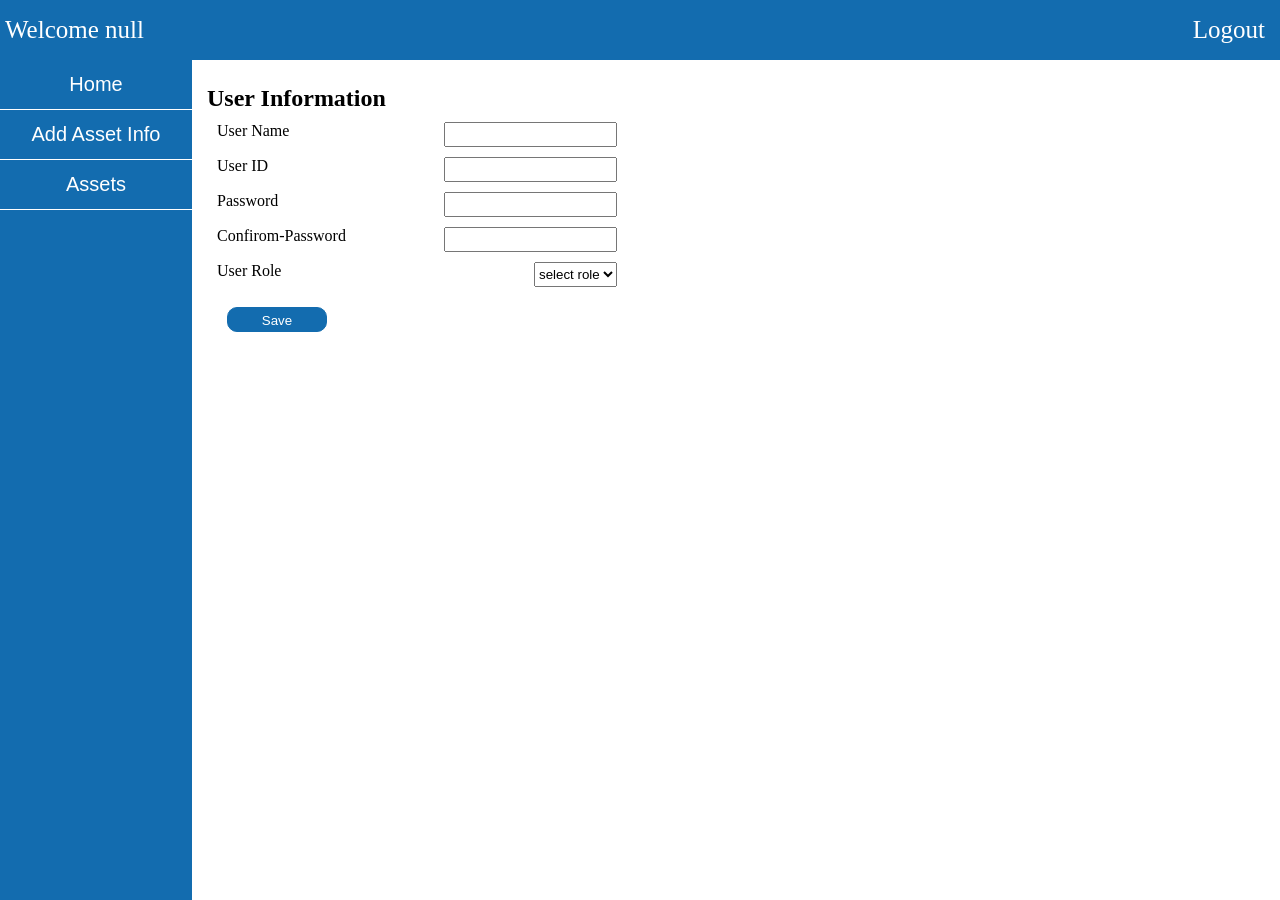
<file: src/main/resources/static/Views/adduser.html>
<!DOCTYPE html>
<html>
    <head>
        <title>Welcome</title>
        <link rel="stylesheet" href="adduser.css"/>
    </head>
    <body>
        <div class = "userinfo" id = "userinfo">
            <span id = "userdata">Welcome user</span>
            <a href = "../index.html" class="logout">Logout</a>
        </div>
        <div class = "menu" id = "menu">
            <button id = "home" onclick="window.location.href='homepage.html'">Home</button>
            <button id = "addasset" onclick="menuitemview(event)">Add Asset Info</button>
            <button id = "viewasset" onclick="assetsmenu(event)">Assets</button>
        </div>
        <div class = "menuitem" id = "menuitem">
            <button id ="uploadmultiple">Upload File</button>
            <button id = "singleentry">Add Assets</button>
        </div>
        <div class = "assetmenuitem" id = "assetmenuitem">
            <button id = "updateasset" onclick="window.location.href='manageassets.html'">View/Edit Assets</button>
        </div>
        <div class = "userinformation" id="userinformation">
            <h2>User Information</h2>
            <div class="userdata">
            <label>User Name</label>
            <input type="text" id="username">
            </div>
            <div class="userdata">
            <label>User ID</label>
            <input type="text" id="userid">
            </div>
            <div class="userdata">
                <label>Password</label>
                <input type="password">
            </div>
            <div class="userdata">
                <label>Confirom-Password</label>
                <input type="password">
            </div>
            <div class="userdata">
            <label>User Role</label>
            <select id="userrole">
                <option value="" disabled selected hidden>select role</option>
                <option value="admin">admin</option>
                <option value="user">user</option>
            </select>
            </div>
            <div class="userdata">
            <button id="saveuser" onclick="saveuser()">Save</button>
            </div>
        </div>

        <script src = "adduser.js"></script>
    </body>
</html>
</file>
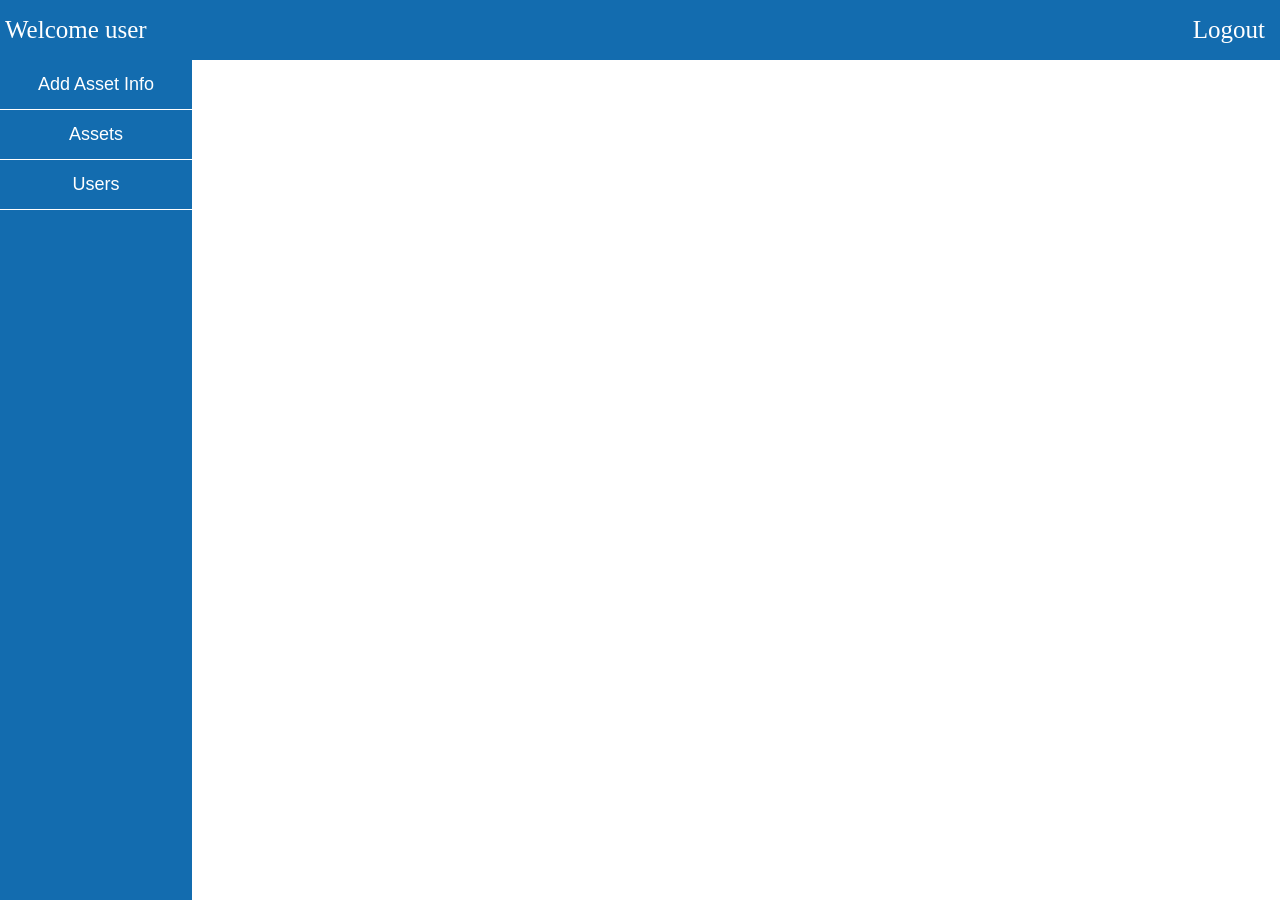
<file: src/main/resources/static/Views/homepage.html>
<!DOCTYPE html>
<html>
    <head>
        <title>Welcome</title>
        <link rel="stylesheet" href="styles.css"/>
    </head>
    <body>
        <div class = "userinfo" id = "userinfo">
            <span id = "userdata">Welcome user</span>
            <a href = "../index.html" class="logout">Logout</a>
        </div>
        <div class = "menu" id = "menu">
            <button id = "addasset" onclick="menuitemview(event)">Add Asset Info</button>
            <button id = "viewasset" onclick="assetsmenu(event)">Assets</button>
            <button id = "Users" onclick="window.location.href='users.html'">Users</button>

        </div>
        <div class = "menuitem" id = "menuitem">
            <button id ="uploadmultiple">Upload File</button>
            <button id = "singleentry">Add Assets</button>
            
        </div>
        <div class = "assetmenuitem" id = "assetmenuitem">
            <button id = "updateasset" onclick="window.location.href='manageassets.html'">View/Edit Assets</button>
        </div>
        <script src = "homepage.js"></script>
    </body>
</html>
</file>
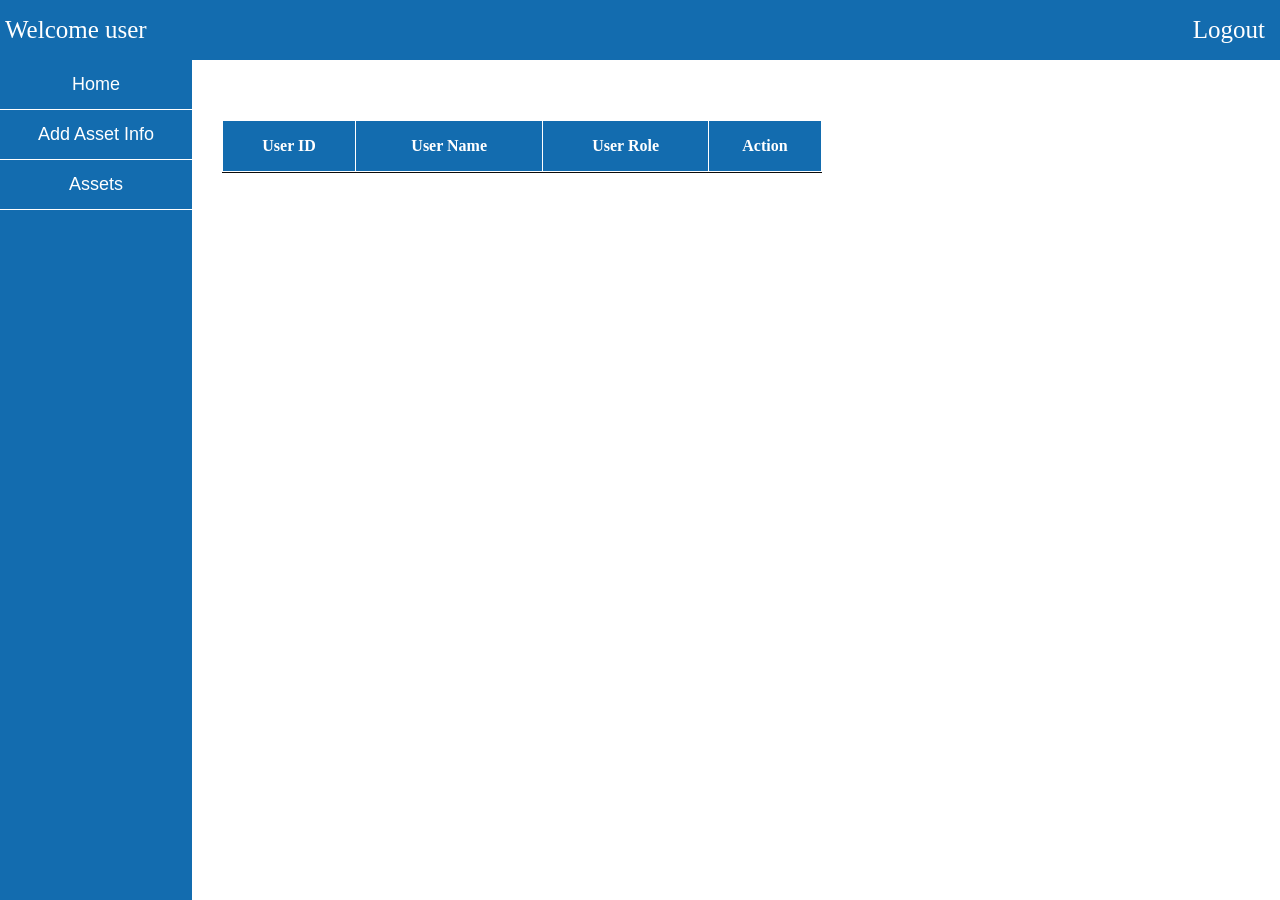
<file: src/main/resources/static/Views/users.html>
<!DOCTYPE html>
<html>
    <head>
        <title>Welcome</title>
        <link rel="stylesheet" href="styles.css"/>
        <link rel="stylesheet" href="users.css"/>
    </head>
    <body>
        <div class = "userinfo" id = "userinfo">
            <span id = "userdata">Welcome user</span>
            <a href = "../index.html" class="logout">Logout</a>
        </div>
        <div class = "menu" id = "menu">
            <button id = "home" onclick="window.location.href='homepage.html'">Home</button>
            <button id = "addasset" onclick="menuitemview(event)">Add Asset Info</button>
            <button id = "viewasset" onclick="assetsmenu(event)">Assets</button>
           

        </div>
        <div class = "menuitem" id = "menuitem">
            <button id ="uploadmultiple">Upload File</button>
            <button id = "singleentry">Add Assets</button>
            
        </div>
        <div class = "assetmenuitem" id = "assetmenuitem">
            <button id = "updateasset" onclick="window.location.href='manageassets.html'">View/Edit Assets</button>
        </div>
        <div class = "userslist" id="userlist">
            <table class="usertable" id="usertable">
                <thead>
                    <tr>
                        <th>User ID</th>
                        <th>User Name</th>
                        <th>User Role</th>
                        <th>Action</th>
                    </tr>
                </thead>
                <tbody id = "tbody"></tbody>
            </table>
        </div>
        <script src="homepage.js"></script>
        <script src = "users.js"></script>
    </body>
</html>
</file>
<file: src/main/resources/static/Views/adduser.css>
*{
    margin : 0 ;
    padding: 0 ;
}
html, body{
    margin : 0 ;
    padding: 0 ;
    height: 100%;
    min-height: 100vh;
    width: 100%;
}
a{
    text-decoration: none;
    color : white;
    border: none;
    cursor: pointer;
    padding: 20px;
}
.userinfo{
    width: 100%;
    height : 50px;
    padding : 5px;
    position : fixed;
    display: flex;
    justify-content: space-between;
    align-items: center;
    font-size: 25px;
    background-color: rgb(19, 108, 175);
    color :white;
}
.menu{
    position: fixed;
    top : 60px ;
    left : 0;
    display: flex;
    flex-direction: column;
    font-size: 25px;
    width: 15%;
    height: 100%;
    background-color: rgb(19, 108, 175);
}
button{
    color:white;
    background: none;
    border: none;
    padding: 5px;
    cursor: pointer;
   
}
.menu button{
    height: 50px;
    border-bottom: 1px solid white;
    font-size: 20px;
}
.menu button:hover{
    background-color: rgb(37, 84, 120);
}
.menuitem,.assetmenuitem{
    position: relative;
    z-index: 10 ;
    top : 60px;
    left: 15%;
    margin: 0;
    padding: 10px;
    background:  rgb(19, 108, 175);
    width: 15%;
    height: auto;
    display: none;
    flex-direction: column;
}
.userinformation{
    position: fixed;
    top: 70px;
    left: 15%;
    margin: 15px;
}
.userdata{
    display: flex;
    width: 400px;
    height: 25px;
    justify-content: space-between;
    margin: 10px;
}
.userinformation button{
    width: 100px;
    height: 25px;
    margin: 10px;
    background-color: rgb(19, 108, 175);
    border: 1px solid rgb(19, 108, 175);
    color: white;
    border-radius: 10px;
}
.userinformation button:hover{
    background-color: white;
    color: rgb(19, 108, 175);
}
</file>
<file: src/main/resources/static/Views/styles.css>
*{
    margin : 0 ;
    padding: 0 ;
}
html, body{
    margin : 0 ;
    padding: 0 ;
    height: 100%;
    min-height: 100vh;
    width: 100%;
}
a{
    text-decoration: none;
    color : white;
    border: none;
    cursor: pointer;
    padding: 20px;
}
.userinfo{
    width: 100%;
    height : 50px;
    padding : 5px;
    position : fixed;
    display: flex;
    justify-content: space-between;
    align-items: center;
    font-size: 25px;
    background-color: rgb(19, 108, 175);
    color :white;
}
.menu{
    position: fixed;
    top : 60px ;
    left : 0;
    display: flex;
    flex-direction: column;
    font-size: 18px;
    width: 15%;
    height: 100%;
    background-color: rgb(19, 108, 175);
}
button{
    color: white;
    background: none;
    border: none;
    padding: 5px;
    cursor: pointer;
}
.menu button{
    height: 50px;
    border-bottom: 1px solid white;
    font-size: 18px;
    
}
button:hover{
    background-color: rgb(37, 84, 120);
}
.menuitem,.assetmenuitem{
    position: relative;
    z-index: 10 ;
    top : 60px;
    left: 15%;
    margin: 0;
    background:  rgb(19, 108, 175);
    width: 15%;
    height: auto;
    display: none;
    flex-direction: column;
}
#uploadfile{
    position: fixed ;
    top: 60px;
    left: 16%;
    width: 83%;
    height: 100vh;
    border: none;
}
#uploadbutton{
    background-color: rgb(19, 108, 175);
    color: white ;
    width: 125px;
    margin: 20px;
    border: 1px solid  rgb(19, 108, 175);
    border-radius: 10px;
}
#uploadbutton:hover{
    background-color: white ;
    border: 1px solid  rgb(19, 108, 175);
    color:  rgb(19, 108, 175);
}

.result{
    font-size: 18px;
}
</file>
<file: src/main/resources/static/Views/users.css>
.userslist{
     position: fixed;
    left : 15%;
    top : 100px;
    margin: 20px 30px;
    width: 600px;
    overflow-x: auto;
    height: auto;
    border-bottom: 1px solid rgb(12, 12, 12);
}
.usertable{
    width: 600px;
    border-collapse: collapse;
    
}
th{
    background-color:   rgb(19, 108, 175);
    color: white;
    height: 50px;
    border: 1px solid  white;
}
tr{
    text-align: center;
    height: 50px;
    border-bottom: 1px solid  rgb(19, 108, 175);
}
tr:hover{
    background-color: rgb(116, 113, 113);
}
#edit{
    background-color: rgb(119, 210, 119);
    height: 30px;
    width: 80px;
    color: white;
    border: 1px solid rgb(119, 210, 119);
    border-radius: 10px;
}
#edit:hover{
    background-color: white;
    color: rgb(7, 210, 7);
}
#newuser{
    position: fixed;
    top : 80px;
    left : 18%;
    background-color: rgb(19, 108, 175);
    color: white;
    border: 1px solid rgb(19, 108, 175);
    border-radius: 10px;
    width: 100px;
    height: 25px;
}
#newuser:hover{
    background-color: white;
    color: rgb(19, 108, 175);
}
</file>
